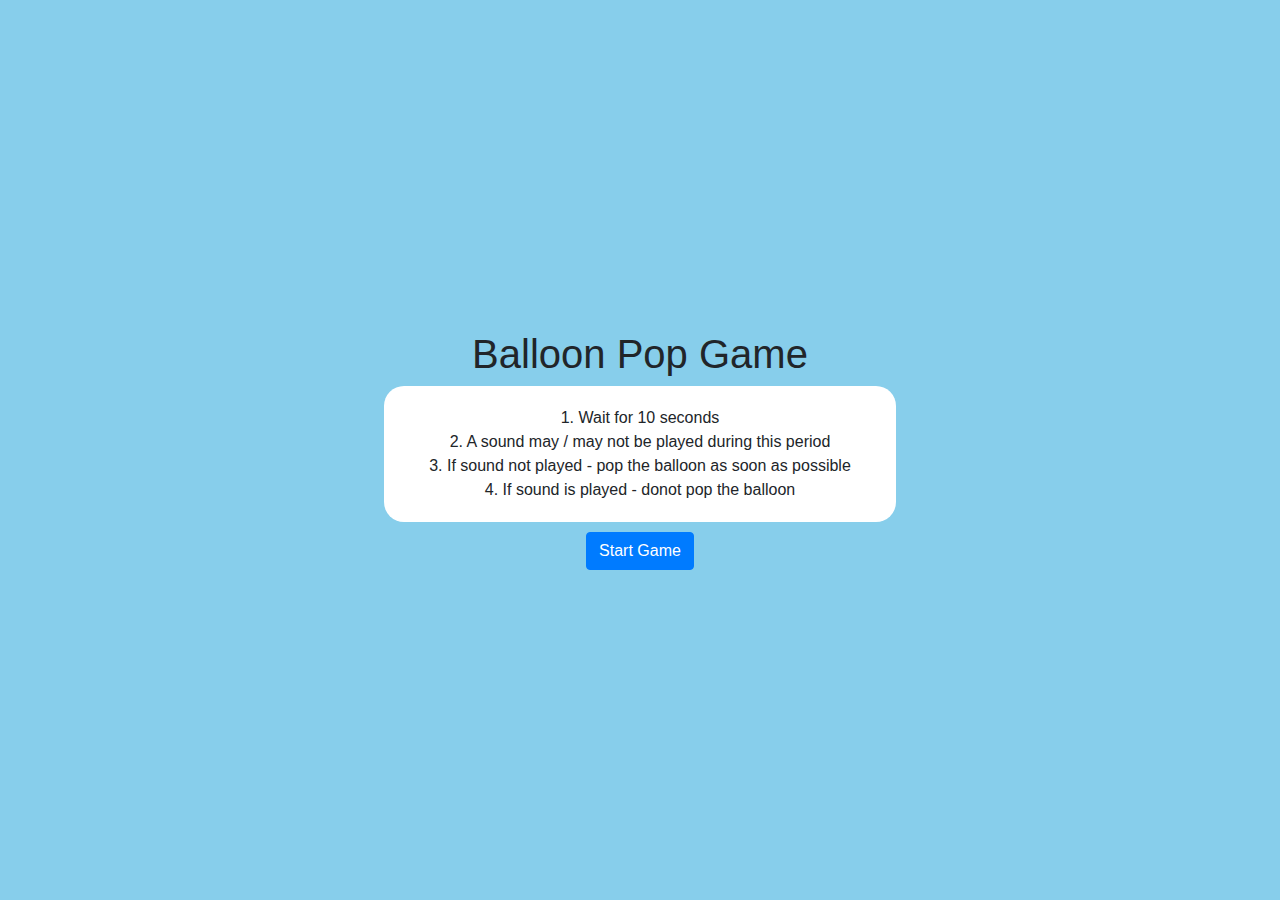
<file: index.html>
<!DOCTYPE html>
<html lang="en">

<head>
    <meta charset="UTF-8">
    <meta name="viewport" content="width=device-width, initial-scale=1.0">
    <!-- Bootstrap -->
    <link rel="stylesheet" href="https://cdn.jsdelivr.net/npm/bootstrap@4.4.1/dist/css/bootstrap.min.css"
        integrity="sha384-Vkoo8x4CGsO3+Hhxv8T/Q5PaXtkKtu6ug5TOeNV6gBiFeWPGFN9MuhOf23Q9Ifjh" crossorigin="anonymous">
    <link rel="stylesheet" href="styles.css">
    <title>Balloon Pop Game</title>
</head>

<body>
    <div class="start-page text-center">
        <div class="h-100 d-flex align-items-center justify-content-center flex-column">
            <div class="center-container">
                
            </div>
            <div class="balloon-gif">
                <div class="tenor-gif-embed" data-postid="24529701" data-share-method="host" data-aspect-ratio="1.0356"
                    data-width="100%"></div>
            </div>
            
            
            <h1 class="title">Balloon Pop Game</h1>

            <div class="instructions">
                <p>
                    1. Wait for 10 seconds <br>
                    2. A sound may / may not be played during this period <br>
                    3. If sound not played - pop the balloon as soon as possible <br>
                    4. If sound is played - donot pop the balloon
                </p>
            </div>

            <a class="btn btn-primary take-to-game-btn" href="./game.html">Start Game</a>
        </div>

    </div>

</body>
<script type="text/javascript" async src="https://tenor.com/embed.js"></script>
</html>
</file>
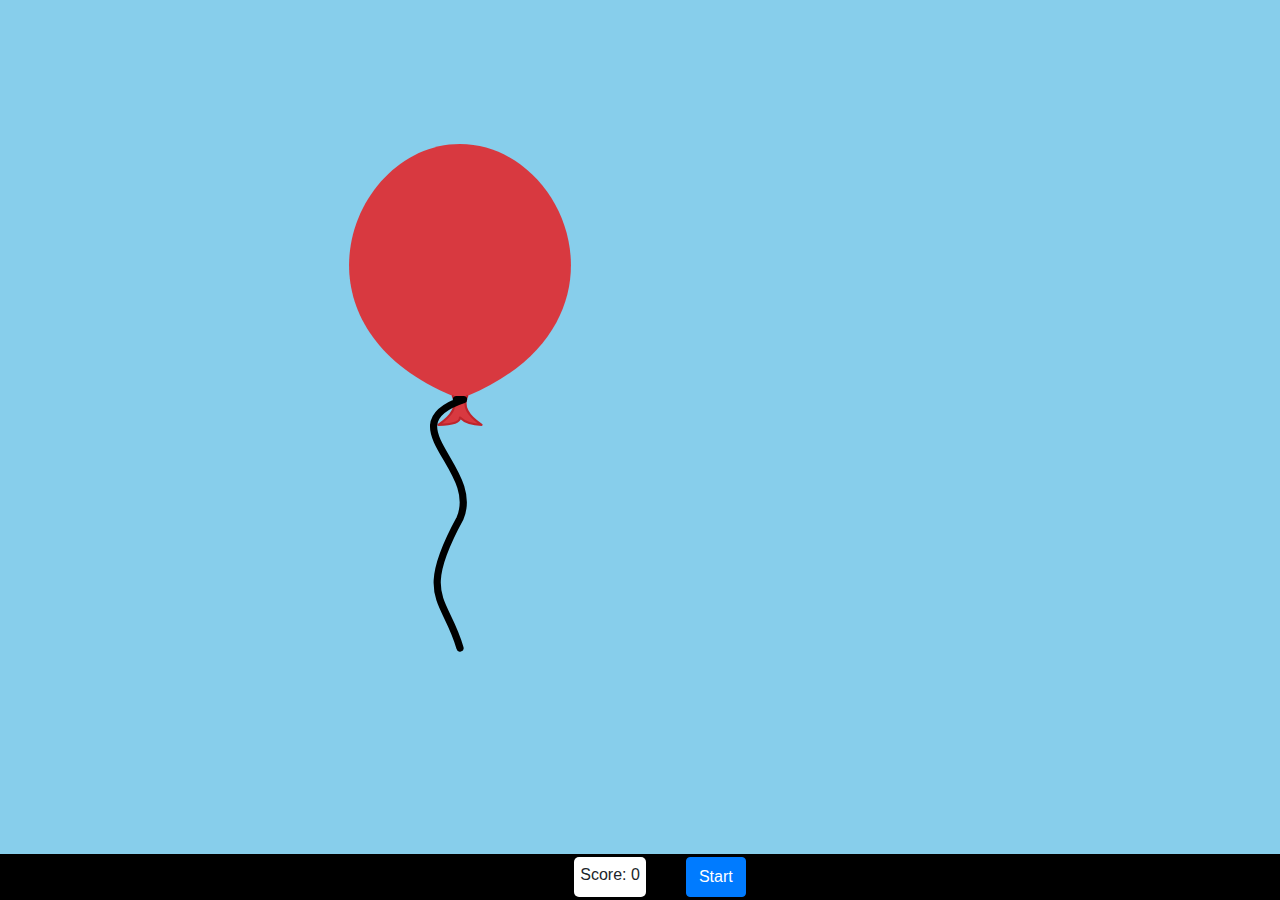
<file: game.html>
<!DOCTYPE html>
<html lang="en">

<head>
	<meta charset="UTF-8">
	<meta name="viewport" content="width=device-width, initial-scale=1.0">
	<link rel="stylesheet" href="styles.css">
	<!-- Bootstrap -->
	<link rel="stylesheet" href="https://cdn.jsdelivr.net/npm/bootstrap@4.4.1/dist/css/bootstrap.min.css"
		integrity="sha384-Vkoo8x4CGsO3+Hhxv8T/Q5PaXtkKtu6ug5TOeNV6gBiFeWPGFN9MuhOf23Q9Ifjh" crossorigin="anonymous">
	<title>Balloon Pop Game</title>
</head>

<body>
	<div class="game-screen">
		<div class="content">
			<svg viewbox="0 0 100 100" class="main-svg svg">
				<path class="color-change click-to-pop" d="M24 55,
		            					 C0 45, 10 20, 25 20, 
		            					 C40 20, 50 45, 26 55" fill="#d83940"  />
				<path class="color-change" d="M24 55,
		            					 Q25 57, 22 59, 
		            					 Q25 59, 25 58, 
		            					 Q26 59, 28 59, 
		            					 Q25 57, 26 55" fill="#d83940" stroke="#be252c" />
				<path d="M24.5 55.5,
		            					 L25.5 55.5" stroke-width="1" />
				<path d="M25.5 55.8, 
		            					 C16 58, 27 60, 23 70" stroke-width="1" />
				<path d="M23 70,
		            					 C18 78, 27 80, 23 90" stroke-width="1" />
				<path d="M24.5 55.5,
		            						 L25.5 55.5, 
		            						 C15 59, 28 65, 25 72, 
		            						 C19 83, 23 83, 25 90" stroke="black" stroke-width="1" />

			</svg>
			<svg viewbox="0 0 100 100" class="second-svg svg">
				<path class="color-change" d="M20 50, 
		            					L21 45, 
		            					C15 45, 14 45, 17 42
		            					Q30 28, 35 32, 
		            					Q33 34, 35.5 36, 
		            					Q32 38, 34 44, 
		            					Q32 46, 28 48, 
		            					Q27 48, 27 46, 
		            					Q25 48, 20 50" stroke="#be252c" fill="#d83940" />
				<path class="color-change" d="M19 43, 
		            					 L23 39, 
		            					 Q24 38, 28 38, 
		            					 Q24 40, 22 43, 
		            					 Z" fill="#de5d63" stroke="none" />
				<path class="color-change" d="M25 37, 
		            					 Q27 35, 32 34, 
		            					 L29 37, 
		            					 Q27 36, 25 37" fill="#de5d63" stroke="none" />
				<path class="color-change" d="M10 53, 
		            						Q10 46, 13 46, 
		            						Q12 48, 15 53, 
		            						C13 55, 11 50, 10 53" stroke="none" fill="#d83940" />
				<path class="color-change" d="M32 46, 
		            					 L31 28, 
		            					 L33 28, 
		            					 Z" fill="#ded5d1" stroke="none" />
				<path class="color-change" d="M40 40, 
		            					 L44 34, 
		            					 L46 36, 
		            					 Z" fill="#ded5d1" stroke="none" />
				<path class="color-change" d="M35 50, 
		            					 L60 37, 
		            					 L61 40, 
		            					 Z" fill="#ded5d1" stroke="none" />
				<path class="color-change" d="M45 52, 
		            					 L55 51, 
		            					 L55 53,
		            					 Z" fill="#ded5d1" stroke="none" />
				<path class="color-change" d="M20 60, 
		            					 Q19 59, 24 56, 
		            					 C22 65, 21 58,20 60 " stroke="none" fill="#d83940" />
				<path class="color-change" d="M25 75, 
		            					 C29 68, 18 70, 19 60, 
		            					 Q23 63, 28 60, 
		            					 Q28 63, 31 61, 
		            					 Q31 64, 36 59, 
		            					 C36 64, 39 59, 46 62, 
		            					 C43 61, 36 74, 27 72, 
		            					 C25 76, 30 79, 25 79, 
		            					 C25 76, 22 78, 22 76, 
		            					 Q24 76, 25 75
		            					 " stroke="none" fill="#d83940" />
				<path class="color-change" d="M48 60, 
		            					 Q46 58, 53 56, 
		            					 C51 63, 50 57, 48 60" stroke="none" fill="#d83940" />
				
				<path class="color-change" d="M50 35, 
		            					 L52 30, 
		            					 Q54 32, 59 31, 
		            					 Q56 36, 50 35" stroke="none" fill="#b82c32" />
				<path class="color-change" d="M35 53, 
		            					 L55 62, 
		            					 L56 60, Z" fill="#ded5d1" stroke="none" />
				<path class="color-change" d="M56 34, 
		            					 L55 28, 
		            					 C60 28, 60 32, 56 34" stroke="none" fill="#d83940" />
				<path d="M26.5 72.2, 
		            					 L26.1 72, 
		            					 C5 66, 28 76, 15 87, 
		            					 Q5 95, 15 97 " stroke="black" stroke-width="1" />
				<path class="color-change" d="M32 56,
		            					 L30 75, 
		            					 L34 75, Z" fill="#ded5d1" stroke="none" />
				<path class="color-change" d="M0 60,
		            					 L20 56, 
		            					 L2 62, Z" fill="#ded5d1" stroke="none" />

			</svg>
			<svg viewbox="0 0 100 100" class="third-svg svg">
				<path class="color-change" d="M17 47, 
		            					L18 42, 
		            					C12 42, 11 42, 14 39
		            					Q27 25, 32 29, 
		            					Q30 31, 32.5 33, 
		            					Q29 35, 31 41, 
		            					Q29 43, 25 45, 
		            					Q24 45, 24 43, 
		            					Q22 45, 17 47" stroke="rgba(190,37,44, .2)" fill="rgba(216,57,64, 0.5)" />
				<path class="color-change" d="M7 50, 
		            						Q7 43, 10 43, 
		            						Q9 45, 12 50, 
		            						C10 52, 8 47, 7 50" stroke="none" fill="rgba(216,57,64, 0.5)" />
				<path class="color-change" d="M43 37, 
		            					 L47 31, 
		            					 L49 33, 
		            					 Z" fill="rgba(222,213,209, .5)" stroke="none" />
				<path class="color-change" d="M37 48, 
		            					 L62 35, 
		            					 L63 38, 
		            					 Z" fill="rgba(222,213,209, .5)" stroke="none" />
				<path class="color-change" d="M48 52, 
		            					 L59 51, 
		            					 L59 53,
		            					 Z" fill="rgba(222,213,209, .5)" stroke="none" />
				<path class="color-change" d="M19 59, 
		            					 Q18 58, 23 55, 
		            					 C21 64, 20 57,19 59 " stroke="none" fill="rgba(216,57,64, 0.5)" />
				<path class="color-change" d="M22 78, 
		            					 C26 71, 15 73, 16 63, 
		            					 Q20 66, 25 63, 
		            					 Q25 66, 34 64, 
		            					 Q28 67, 33 62, 
		            					 C33 67, 36 62, 43 65, 
		            					 C41 64, 33 77, 24 75, 
		            					 C22 79, 27 81, 22 82, 
		            					 C22 79, 19 81, 18 79, 
		            					 Q21 79, 22 78
		            					 " stroke="none" fill="rgba(216,57,64, 0.5)" />
				<path class="color-change" d="M49 61, 
		            					 Q49 59, 54 57, 
		            					 C53 64, 51 58, 49 61" stroke="none" fill="rgba(216,57,64, 0.5)" />
				
				
				<path class="color-change" d="M59 31, 
		            					 L58 25, 
		            					 C63 25, 63 28, 59 31" stroke="none" fill="#e99a7a" />
				<path class="color-change" d="M38 53, 
		            					 L58 62, 
		            					 L59 60, Z" fill="rgba(222,213,209, .5)" stroke="none" class="p" />
				<path d="M23.5 75.2, 
		            					 L23.1 75, 
		            					 C2 69, 25 79, 12 91, 
		            					 Q2 98, 12 99 " stroke="rgba(0,0,0, .5)" stroke-width="1" />
				<path class="color-change"  d="M32 59,
		            					 L30 79, 
		            					 L34 79, Z" fill="rgba(222,213,209, .5)" stroke="none" />
				<path class="color-change" d="M0 59,
		            					 L20 55, 
		            					 L2 61, Z" fill="rgba(222,213,209, .5)" stroke="none" />

			</svg>


		</div>
		<div class="bottom-bar d-flex justify-content-center">
			<div class="timer bottom-bar-item" id="timer">Timer: 10</div>
			<div class="score bottom-bar-item" id="score">Score: 0</div>
			<button id="start-btn" class="btn btn-primary bottom-bar-item">Start</button>
		</div>
	</div>
	<audio id="audio" src="./audio/mixkit-cartoon-whistling-738.wav"></audio>
	<script src="script.js"></script>
</body>

</html>
</file>
<file: styles.css>
html,
body,
.start-page,
.game-screen {
  width: 100%;
  height: 100%;
  background-color: #87ceeb !important;
  overflow: hidden !important;
}

.timer {
  display: none;
}

p {
  margin: 0;
}

.balloon-gif {
  width: 200px;
  position: relative;
  border-radius: 20px;
  overflow: hidden;
}

.instructions {
  background-color: white;
  width: 40%;
  padding: 20px;
  border-radius: 20px;
}

.take-to-game-btn {
  margin-top: 10px;
}

/* pop text */
.pop-text {
  font-size: 80px;
  font-weight: bolder;
  position: absolute;
}

/* transition overlay */
.overlay {
  position: fixed;
  top: 0;
  left: 0;
  width: 100%;
  height: 100%;
  background-color: rgba(255, 255, 255, 0.9);
  display: flex;
  justify-content: center;
  align-items: center;
  z-index: 9999;
}

.overlay-text {
  text-align: center;
  font-size: 50px;
  font-weight: bold;
  color: black;
  padding: 20px;
  border-radius: 8px;
}


/* bottom navigation bar */
.bottom-bar {
  position: absolute;
  bottom: 0px;
  background-color: black;
  width: 100%;
}

.bottom-bar-item {
  background-color: white;
  border-radius: 5px;
  margin: 3px 0 3px 40px;
  padding: 6px 6px 0 6px;
  min-height: 40px;
}

/* balloon animation */
.content {
  width: 100%;
  position: absolute;
}

.click-to-pop {
  cursor: pointer;
}

svg {
  stroke-width: 0.3;
  fill: none;
  width: 100%;
  height: 80vh;
  stroke-linecap: round;
  stroke-linejoin: round;
  position: absolute;
}

.main-svg {
  visibility: visible;
  position: absolute;
}



.second-svg {
  visibility: hidden;
  position: absolute;
  /* top: -120px;
  left: -80px; */
}

.third-svg {
  z-index: -1;
  visibility: hidden;
  position: absolute;
  /* top: -120px;
  left: -60px; */
}

.rotate {
  transform: rotate(20deg);
}

.rotate-2 {
  transform: rotate(30deg);
}

.site {
  overflow: hidden !important;
}
</file>
